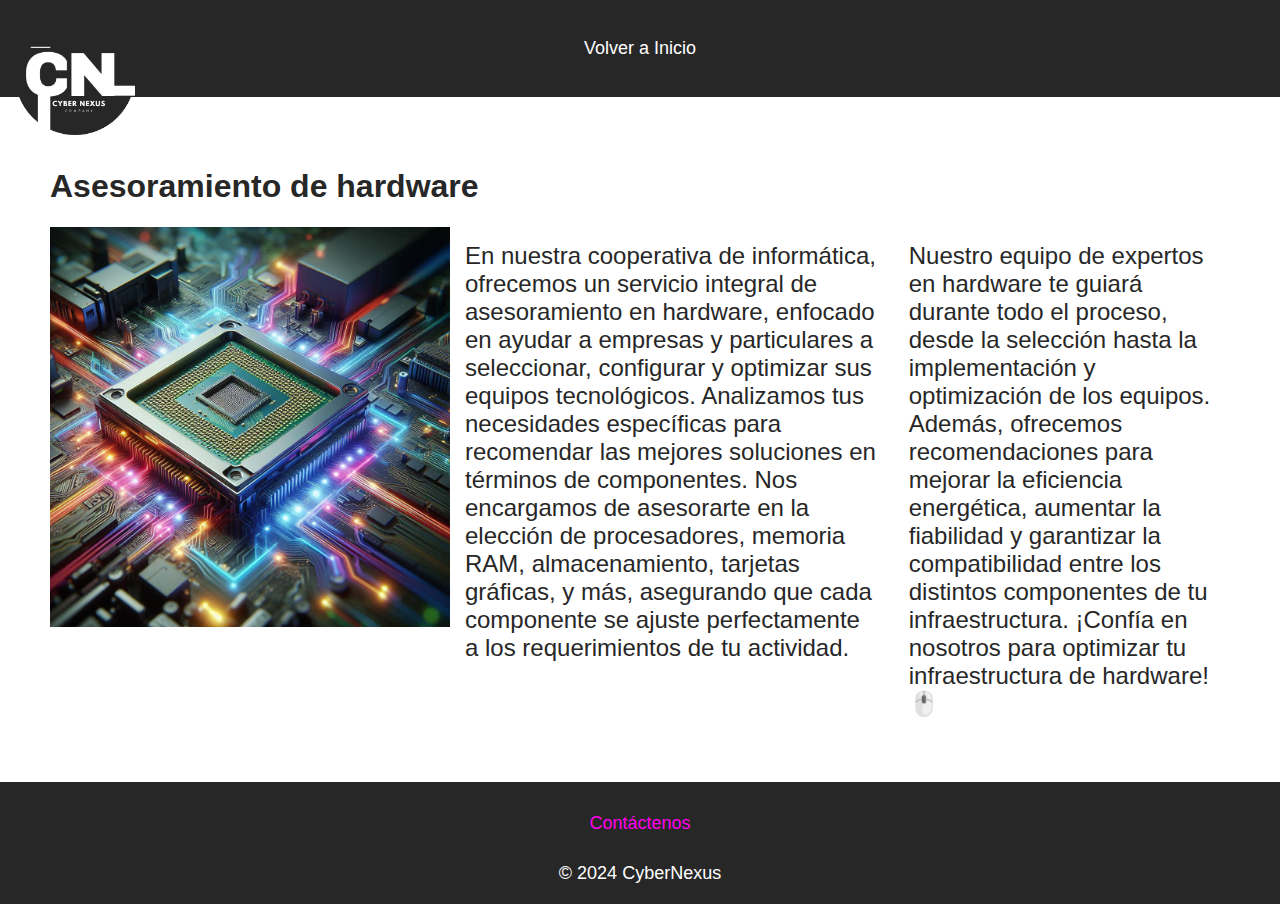
<file: assets/ah.html>
<!DOCTYPE html>
<html lang="es">
<head>
    <meta charset="UTF-8">
    <meta name="viewport" content="width=device-width, initial-scale=1.0">
    <title>Asesoramiento de hardware</title>
    <link rel="icon" href="../img/logo.png" type="image/x-icon">
    <link rel="stylesheet" href="styles.css">
</head>
<body>
    <nav>
        <ul>
            <li><a href="../index.html">Volver a Inicio</a></li>

        <img src="../img/logo.png" alt="Logo" class="logo">
    </nav>
    <main>
        <section>
            <div class="titulo"><h1>Asesoramiento de hardware</h1></div>
            <div class="descripcion">
                <img src="img/ah.jfif" alt="Asesoramiento de hardware" class="imagen">
                <p>En nuestra cooperativa de informática, ofrecemos un servicio integral de asesoramiento en hardware,
                     enfocado en ayudar a empresas y particulares a seleccionar, configurar y optimizar sus equipos 
                     tecnológicos. Analizamos tus necesidades específicas para recomendar las mejores soluciones en 
                     términos de componentes. Nos encargamos de asesorarte en 
                     la elección de procesadores, memoria RAM, almacenamiento, tarjetas gráficas, y más, asegurando 
                     que cada componente se ajuste perfectamente a los requerimientos de tu actividad.
                </p>
                <p>Nuestro equipo de expertos en hardware te guiará durante todo el proceso, desde la selección hasta
                     la implementación y optimización de los equipos. Además, ofrecemos recomendaciones para mejorar 
                     la eficiencia energética, aumentar la fiabilidad y garantizar la compatibilidad entre los 
                     distintos componentes de tu infraestructura. ¡Confía en nosotros
                       para optimizar tu infraestructura de hardware! 🖱️
                </p>
            </div>
        </section>
    </main>
    <footer>
        <a href="../index.html#contacto" class="contact-link">Contáctenos</a>
        <p>&copy; 2024 CyberNexus</p>
    </footer>
</body>
</html>
</file>
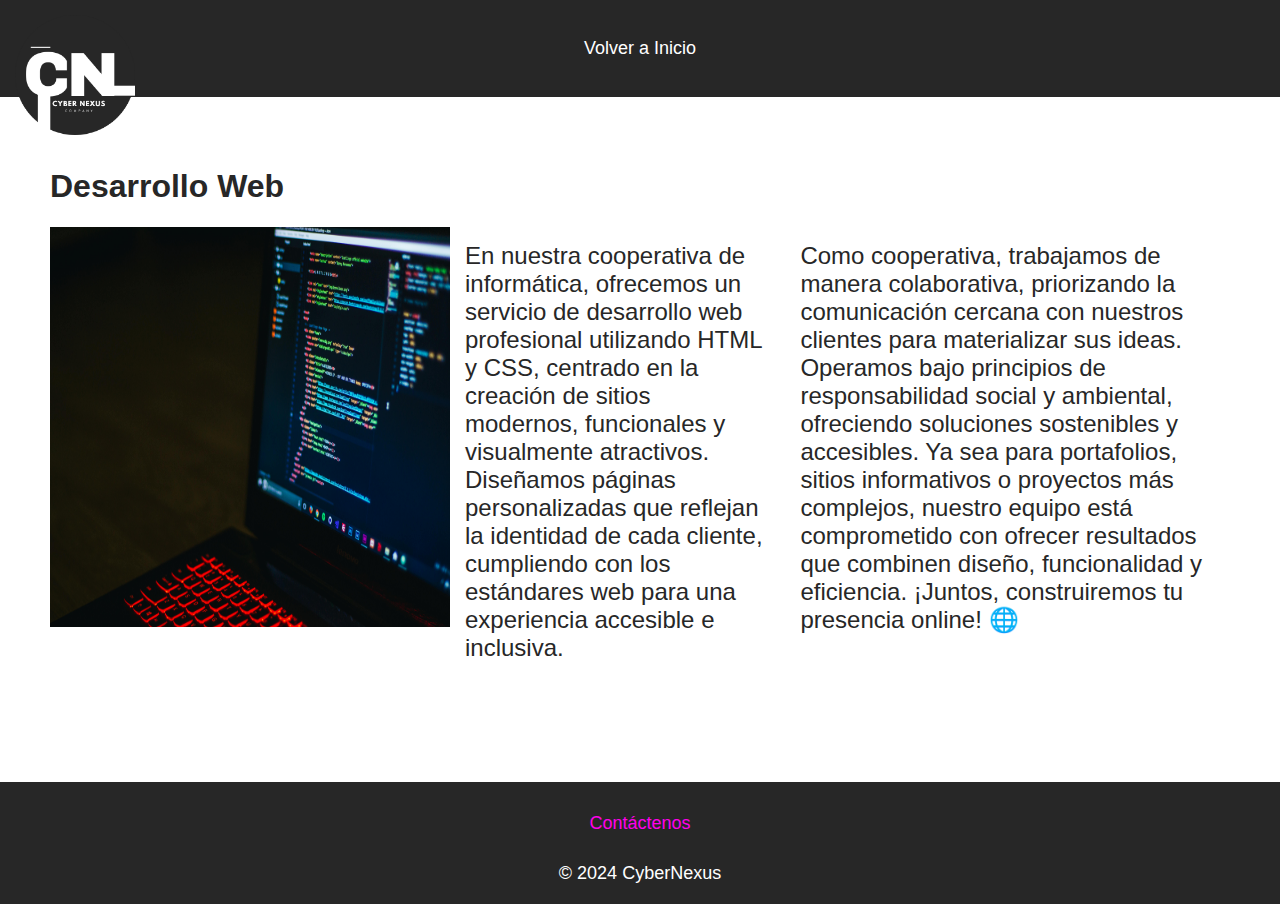
<file: assets/desarrolloweb.html>
<!DOCTYPE html>
<html lang="es">
<head>
    <meta charset="UTF-8">
    <meta name="viewport" content="width=device-width, initial-scale=1.0">
    <title>Desarrollo Web</title>
    <link rel="icon" href="../img/logo.png" type="image/x-icon">
    <link rel="stylesheet" href="styles.css">
</head>
<body>
    <nav>
        <ul>
            <li><a href="../index.html">Volver a Inicio</a></li>

        <img src="../img/logo.png" alt="Logo" class="logo">
    </nav>
    <main>
        <section>
            <div class="titulo"><h1>Desarrollo Web</h1></div>
            <div class="descripcion">
                <img src="img/desarrolloweb.jpg" alt="Desarrollo Web" class="imagen">
                <p>En nuestra cooperativa de informática, ofrecemos un servicio de desarrollo
                     web profesional utilizando HTML y CSS, centrado en la creación de sitios 
                     modernos, funcionales y visualmente atractivos. Diseñamos páginas personalizadas
                     que reflejan la identidad de cada cliente, cumpliendo con los estándares web para una experiencia accesible e inclusiva.
                </p>
                <p>Como cooperativa, trabajamos de manera colaborativa, priorizando la comunicación cercana
                     con nuestros clientes para materializar sus ideas. Operamos bajo principios de responsabilidad
                      social y ambiental, ofreciendo soluciones sostenibles y accesibles. Ya sea para portafolios,
                       sitios informativos o proyectos más complejos, nuestro equipo está comprometido con ofrecer
                        resultados que combinen diseño, funcionalidad y eficiencia. ¡Juntos, construiremos tu 
                        presencia online! 🌐
                </p>
            </div>
        </section>
    </main>
    <footer>
        <a href="../index.html#contacto" class="contact-link">Contáctenos</a>
        <p>&copy; 2024 CyberNexus</p>
    </footer>
</body>
</html>
</file>
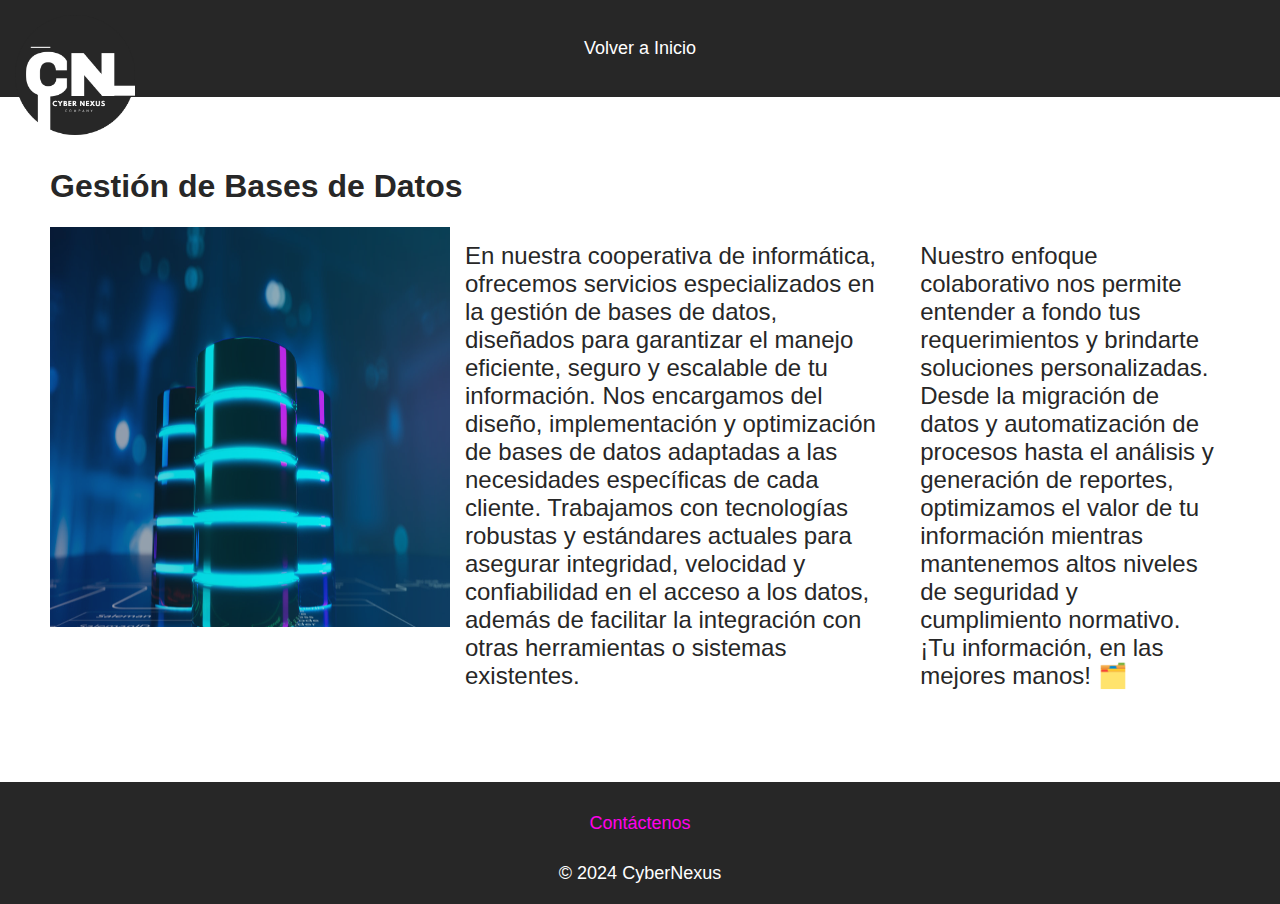
<file: assets/gbbdd.html>
<!DOCTYPE html>
<html lang="es">
<head>
    <meta charset="UTF-8">
    <meta name="viewport" content="width=device-width, initial-scale=1.0">
    <title>Gestión de Bases de Datos</title>
    <link rel="icon" href="../img/logo.png" type="image/x-icon">
    <link rel="stylesheet" href="styles.css">
</head>
<body>
    <nav>
        <ul>
            <li><a href="../index.html">Volver a Inicio</a></li>

        <img src="../img/logo.png" alt="Logo" class="logo">
    </nav>
    <main>
        <section>
            <div class="titulo"><h1>Gestión de Bases de Datos</h1></div>
            <div class="descripcion">
                <img src="img/gbbdd.png" alt="Base de Datos" class="imagen">
                <p>En nuestra cooperativa de informática, ofrecemos servicios especializados en la gestión de
                     bases de datos, diseñados para garantizar el manejo eficiente, seguro y escalable de tu
                      información. Nos encargamos del diseño, implementación y optimización de bases de datos
                       adaptadas a las necesidades específicas de cada cliente. Trabajamos con tecnologías robustas
                        y estándares actuales para asegurar integridad, velocidad y confiabilidad en el acceso a los
                         datos, además de facilitar la integración con otras herramientas o sistemas existentes.
                </p>
                <p>Nuestro enfoque colaborativo nos permite entender a fondo tus requerimientos y brindarte soluciones
                     personalizadas. Desde la migración de datos y automatización de procesos hasta el análisis y
                      generación de reportes, optimizamos el valor de tu información mientras mantenemos altos niveles
                       de seguridad y cumplimiento normativo. ¡Tu información, en las mejores manos! 🗂️
                </p>
            </div>
        </section>
    </main>
    <footer>
        <a href="../index.html#contacto" class="contact-link">Contáctenos</a>
        <p>&copy; 2024 CyberNexus</p>
    </footer>
</body>
</html>
</file>
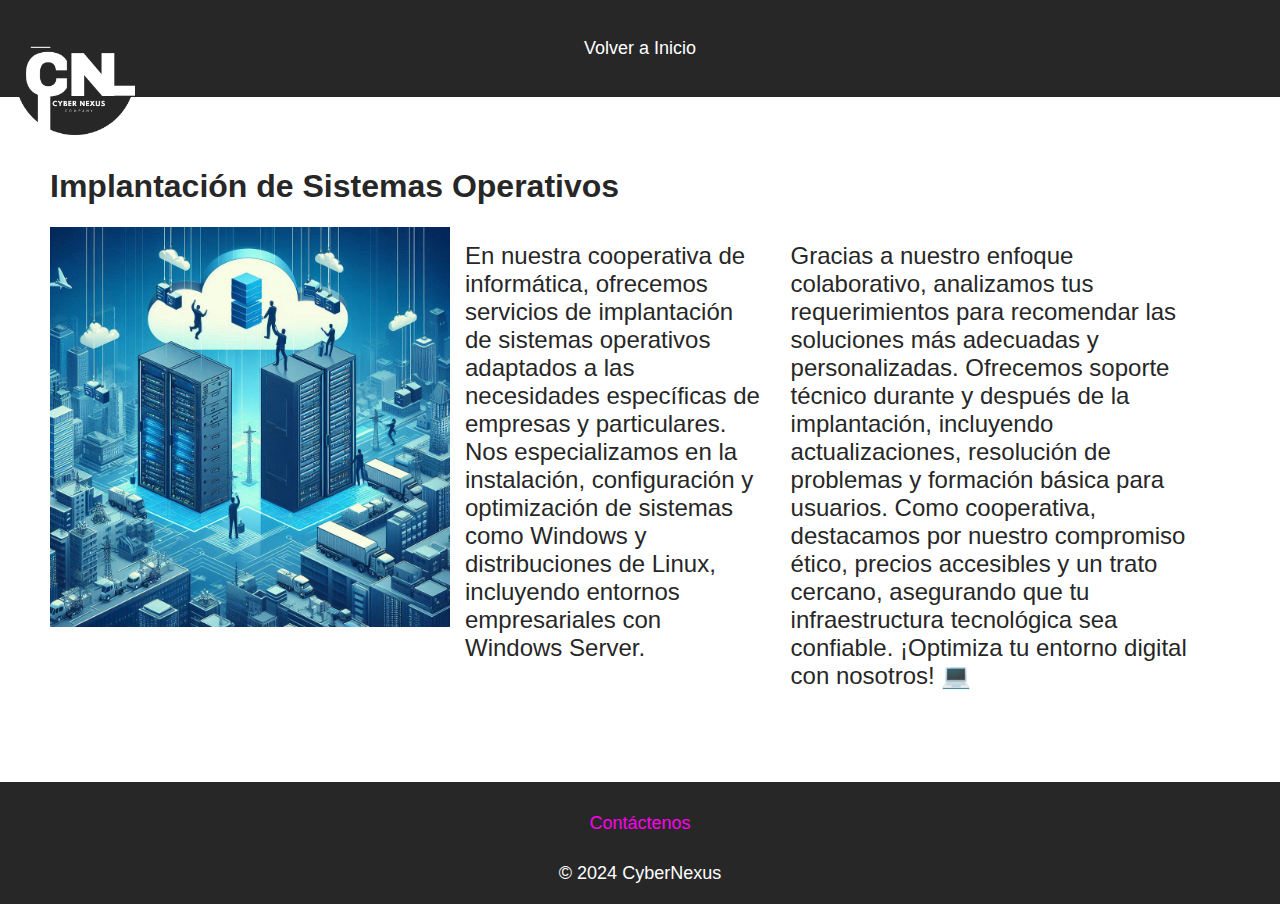
<file: assets/iso.html>
<!DOCTYPE html>
<html lang="es">
<head>
    <meta charset="UTF-8">
    <meta name="viewport" content="width=device-width, initial-scale=1.0">
    <title>Implantación de Sistemas Operativos</title>
    <link rel="icon" href="../img/logo.png" type="image/x-icon">
    <link rel="stylesheet" href="styles.css">
</head>
<body>
    <nav>
        <ul>
            <li><a href="../index.html">Volver a Inicio</a></li>

        <img src="../img/logo.png" alt="Logo" class="logo">
    </nav>
    <main>
        <section>
            <div class="titulo"><h1>Implantación de Sistemas Operativos</h1></div>
            <div class="descripcion">
                <img src="img/iso.jfif" alt="Implantación de Sistemas Operativos" class="imagen">
                <p>En nuestra cooperativa de informática, ofrecemos servicios de implantación de sistemas operativos
                     adaptados a las necesidades específicas de empresas y particulares. Nos especializamos en la 
                     instalación, configuración y optimización de sistemas como Windows y distribuciones de Linux,
                      incluyendo entornos empresariales con Windows Server.
                </p>
                <p>Gracias a nuestro enfoque colaborativo, analizamos tus requerimientos para recomendar las soluciones
                     más adecuadas y personalizadas. Ofrecemos soporte técnico durante y después de la implantación,
                      incluyendo actualizaciones, resolución de problemas y formación básica para usuarios.
                       Como cooperativa, destacamos por nuestro compromiso ético, precios accesibles y un trato cercano,
                        asegurando que tu infraestructura tecnológica sea confiable. ¡Optimiza tu entorno digital con nosotros! 💻
                </p>
            </div>
        </section>
    </main>
    <footer>
        <a href="../index.html#contacto" class="contact-link">Contáctenos</a>
        <p>&copy; 2024 CyberNexus</p>
    </footer>
</body>
</html>
</file>
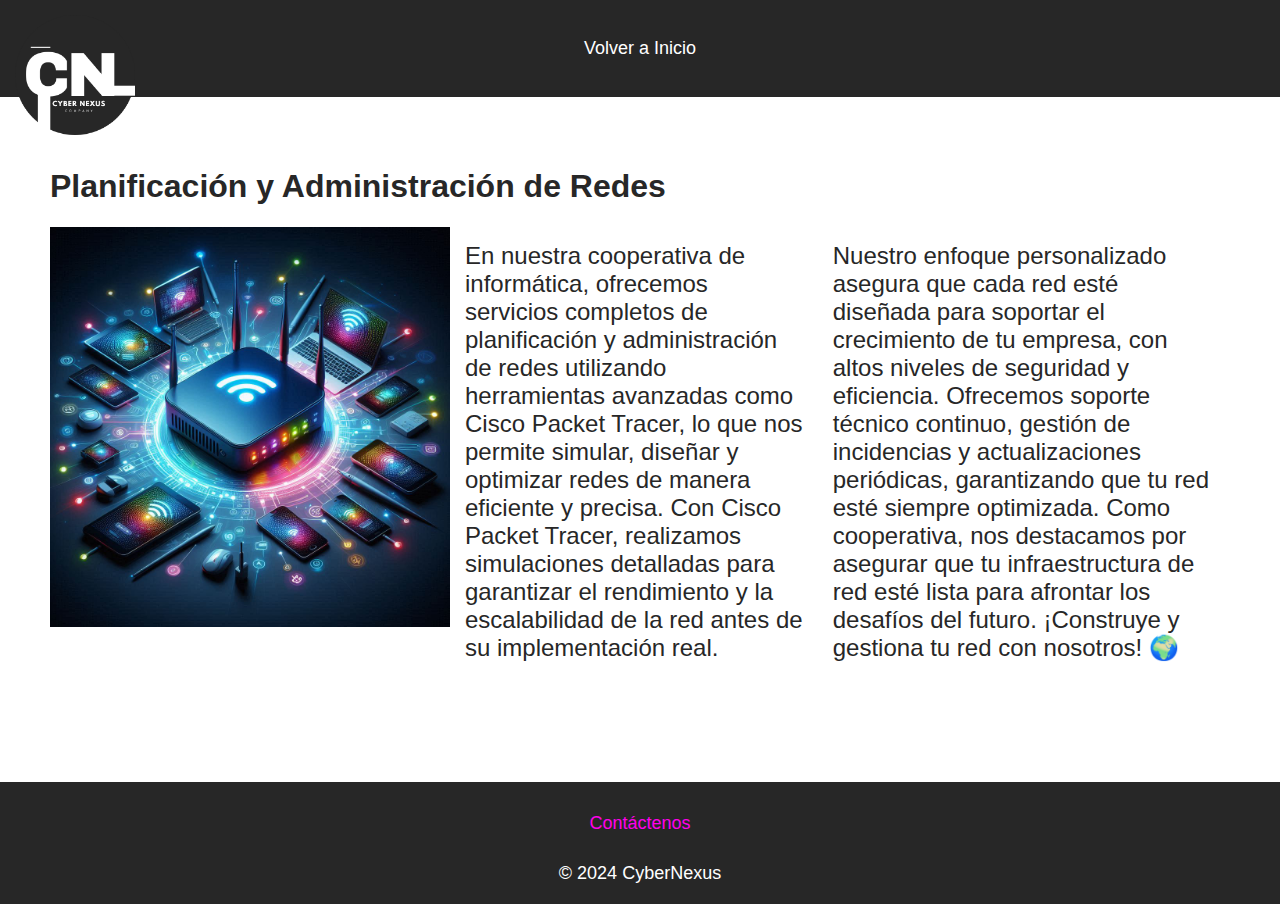
<file: assets/par.html>
<!DOCTYPE html>
<html lang="es">
<head>
    <meta charset="UTF-8">
    <meta name="viewport" content="width=device-width, initial-scale=1.0">
    <title>Planificación y Administración de Redes</title>
    <link rel="icon" href="../img/logo.png" type="image/x-icon">
    <link rel="stylesheet" href="styles.css">
</head>
<body>
    <nav>
        <ul>
            <li><a href="../index.html">Volver a Inicio</a></li>

        <img src="../img/logo.png" alt="Logo" class="logo">
    </nav>
    <main>
        <section>
            <div class="titulo"><h1>Planificación y Administración de Redes</h1></div>
            <div class="descripcion">
                <img src="img/par.jfif" alt="Planificación y Administración de Redes" class="imagen">
                <p>En nuestra cooperativa de informática, ofrecemos servicios completos de planificación y 
                    administración de redes utilizando herramientas avanzadas como Cisco Packet Tracer, lo
                     que nos permite simular, diseñar y optimizar redes de manera eficiente y precisa. Con Cisco Packet Tracer,
                       realizamos simulaciones detalladas para garantizar el rendimiento y la escalabilidad de la
                        red antes de su implementación real.
                </p>
                <p>Nuestro enfoque personalizado asegura que cada red esté diseñada para soportar el crecimiento
                     de tu empresa, con altos niveles de seguridad y eficiencia. Ofrecemos soporte técnico continuo,
                      gestión de incidencias y actualizaciones periódicas, garantizando que tu red esté siempre 
                      optimizada. Como cooperativa, nos destacamos por asegurar que tu infraestructura de red esté lista para afrontar
                        los desafíos del futuro. ¡Construye y gestiona tu red con nosotros! 🌍
                </p>
            </div>
        </section>
    </main>
    <footer>
        <a href="../index.html#contacto" class="contact-link">Contáctenos</a>
        <p>&copy; 2024 CyberNexus</p>
    </footer>
</body>
</html>
</file>
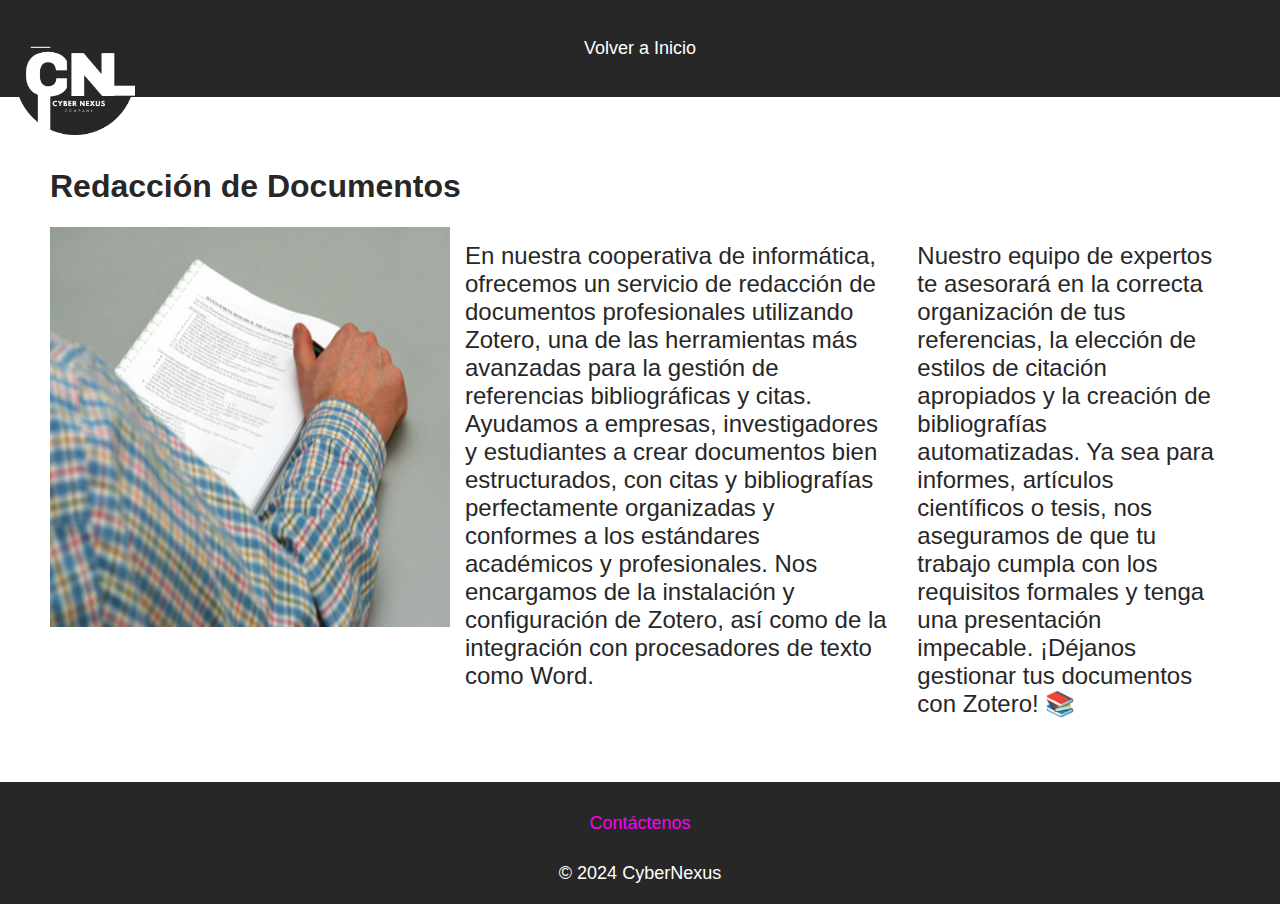
<file: assets/rd.html>
<!DOCTYPE html>
<html lang="es">
<head>
    <meta charset="UTF-8">
    <meta name="viewport" content="width=device-width, initial-scale=1.0">
    <title>Redacción de Documentos</title>
    <link rel="icon" href="../img/logo.png" type="image/x-icon">
    <link rel="stylesheet" href="styles.css">
</head>
<body>
    <nav>
        <ul>
            <li><a href="../index.html">Volver a Inicio</a></li>

        <img src="../img/logo.png" alt="Logo" class="logo">
    </nav>
    <main>
        <section>
            <div class="titulo"><h1>Redacción de Documentos</h1></div>
            <div class="descripcion">
                <img src="img/rd.jfif" alt="Redacción de Documentos" class="imagen">
                <p>En nuestra cooperativa de informática, ofrecemos un servicio de redacción de documentos profesionales
                     utilizando Zotero, una de las herramientas más avanzadas para la gestión de referencias 
                     bibliográficas y citas. Ayudamos a empresas, investigadores y estudiantes a crear documentos bien
                      estructurados, con citas y bibliografías perfectamente organizadas y conformes a los estándares 
                      académicos y profesionales. Nos encargamos de la instalación y configuración de Zotero, así como
                       de la integración con procesadores de texto como Word.
                </p>
                <p>Nuestro equipo de expertos te asesorará en la correcta organización de tus referencias, la elección de 
                    estilos de citación apropiados y la creación de bibliografías automatizadas. Ya sea para informes, artículos 
                    científicos o tesis, nos aseguramos de que tu trabajo cumpla
                     con los requisitos formales y tenga una presentación impecable. ¡Déjanos gestionar tus documentos con Zotero! 📚
                </p>
            </div>
        </section>
    </main>
    <footer>
        <a href="../index.html#contacto" class="contact-link">Contáctenos</a>
        <p>&copy; 2024 CyberNexus</p>
    </footer>
</body>
</html>
</file>
<file: assets/styles.css>
body {
    margin: 0;
    background-color: #272727;
    color: white;
    font-family:Verdana, Geneva, Tahoma, sans-serif;    
    font-size: large;
}

nav {
    display: flex;
    flex-direction: column;
    align-items: center;
    padding: 20px 0;
}

nav ul {
    list-style: none;
    padding: 0;
    display: flex;
    gap: 20px;
}

nav ul li a {
    text-decoration: none;
    color: white;
    padding: 10px 15px;
    transition: background-color 0.6s;
}

nav ul li a:hover {
    background-color: rgba(255, 0, 200, 0.495);
}

.logo {
    width: 150px;
    height: 150px;
    position:absolute;
    top: 0;
    left: 0;
}
section {
    padding: 50px;
    margin: 0;
    color:#272727;
    background-color: rgb(255, 255, 255);
    height: 65vh;
    overflow: hidden;
    font-size: large;
}
h1 {
    font-size:xx-large;
}
.imagen {
    position: relative;
    top: 0;
    right: 0;
    display: inline;
    width: 400px;
    height: 400px;
}
.descripcion {
    display: flex;
}
.descripcion p {
    font-size: x-large;
    padding: 0px;
    margin: 15px;
    margin-bottom: 10px;
}
.contact-link {
    display: inline-block;
    color: rgb(255, 0, 234); 
    text-decoration: none;
    padding: 10px 15px;
    transition: background-color 0.6s, transform 0.3s;
    border: 1px solid transparent; 
    border-radius: 5px;
}

.contact-link:hover {
    background-color: rgb(255, 0, 234); 
    transform: scale(1.1);
    color: white; 
}
footer {
    margin: 20px;
    text-align: center;
}
</file>
